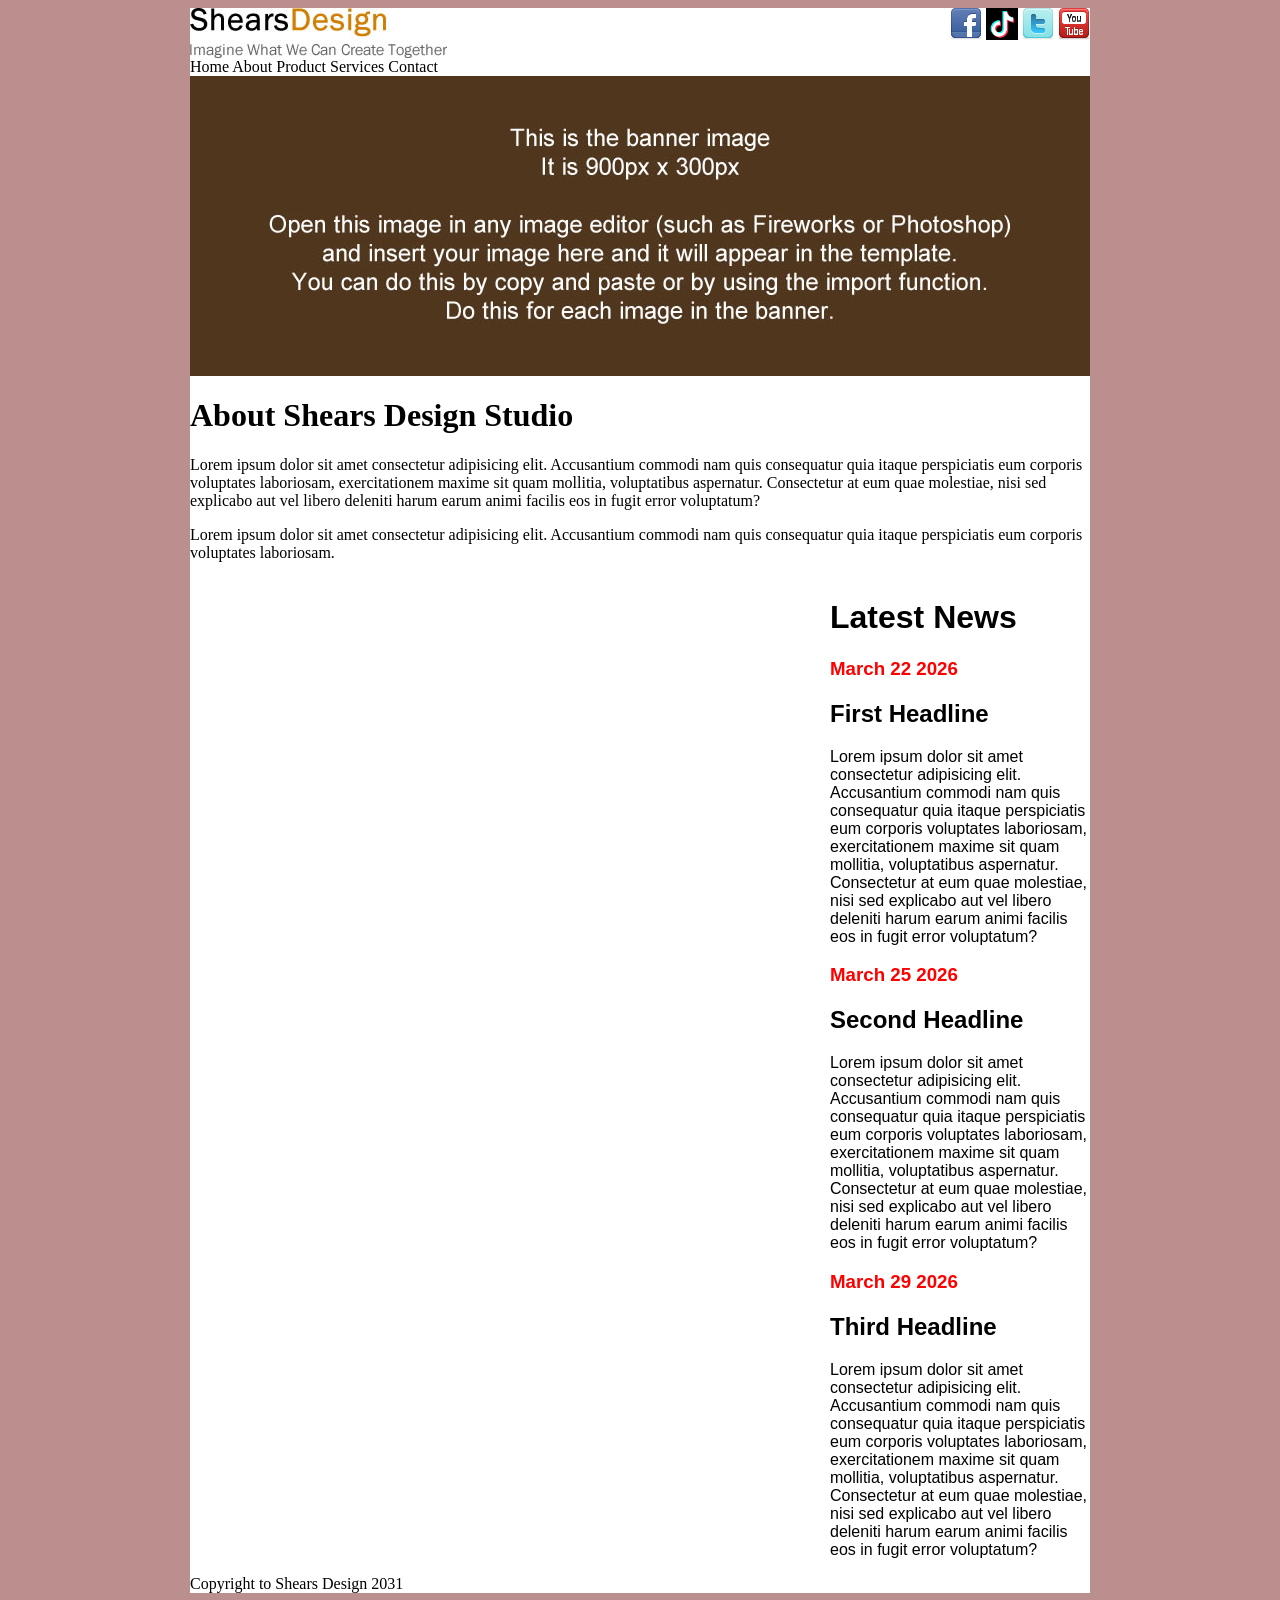
<file: about.html>
<doctype html>
<html>
<head>
 <link href="css\Style.css" type="text/css" rel="stylesheet">
</head>

<body>
   <div id="Kotak">
<div id="Logo">
   <img src="img\shears-logo.jpg" alt="Logo">
</div>

<div id="Icon">
<a href="https://www.facebook.com">  
<img src="img\icons\facebook_32.png" alt="FB"></a>
<a href="https:www.tiktok.com">
    <img src="img\icons\tiktok_32.png" alt="TK" width="32"></a>
<a href="https://www.twitter.com">
<img src="img\icons\twitter_32.png" alt="X"></a>
<a href="https://www.Youtube.com">
<img src="img\icons\youtube_32.png" alt="YT"></a>
</div>

<div id="Navigacion">
<a href="home.html"> Home</a>
<a href="about.html"> About</a>
<a href="product.html"> Product</a>
<a href="services.html"> Services</a>
<a href="contact.html"> Contact</a>
</div>

<div id="Banner">
<img src="img\banner\b3.jpg" alt="Bana"></a>
</div>

<div id="LeftContent"> 
<h1> About Shears Design Studio</h1>

<p> Lorem ipsum dolor sit amet consectetur adipisicing elit. Accusantium commodi nam quis consequatur quia itaque perspiciatis eum corporis voluptates laboriosam, exercitationem maxime sit quam mollitia, voluptatibus aspernatur. Consectetur at eum quae molestiae, nisi sed explicabo aut vel libero deleniti harum earum animi facilis eos in fugit error voluptatum?</p>


<p> Lorem ipsum dolor sit amet consectetur adipisicing elit. Accusantium commodi nam quis consequatur quia itaque perspiciatis eum corporis voluptates laboriosam. </p>
</div>

<div id="Rightcontent">
<h1>Latest News</h1>
<h3>March 22 2026</h3>
<h2>First Headline</h2>
<p> Lorem ipsum dolor sit amet consectetur adipisicing elit. Accusantium commodi nam quis consequatur quia itaque perspiciatis eum corporis voluptates laboriosam, exercitationem maxime sit quam mollitia, voluptatibus aspernatur. Consectetur at eum quae molestiae, nisi sed explicabo aut vel libero deleniti harum earum animi facilis eos in fugit error voluptatum?</p>

<h3> March 25 2026</h3>
<h2> Second Headline</h2>
<p> Lorem ipsum dolor sit amet consectetur adipisicing elit. Accusantium commodi nam quis consequatur quia itaque perspiciatis eum corporis voluptates laboriosam, exercitationem maxime sit quam mollitia, voluptatibus aspernatur. Consectetur at eum quae molestiae, nisi sed explicabo aut vel libero deleniti harum earum animi facilis eos in fugit error voluptatum?</p>

<h3> March 29 2026</h3>
<h2> Third Headline</h2>
<p> Lorem ipsum dolor sit amet consectetur adipisicing elit. Accusantium commodi nam quis consequatur quia itaque perspiciatis eum corporis voluptates laboriosam, exercitationem maxime sit quam mollitia, voluptatibus aspernatur. Consectetur at eum quae molestiae, nisi sed explicabo aut vel libero deleniti harum earum animi facilis eos in fugit error voluptatum?</p>
</div>

<div id="Footer">
<p> Copyright to Shears Design 2031</p>
</div>

</div>
</body>
</html>
</file>
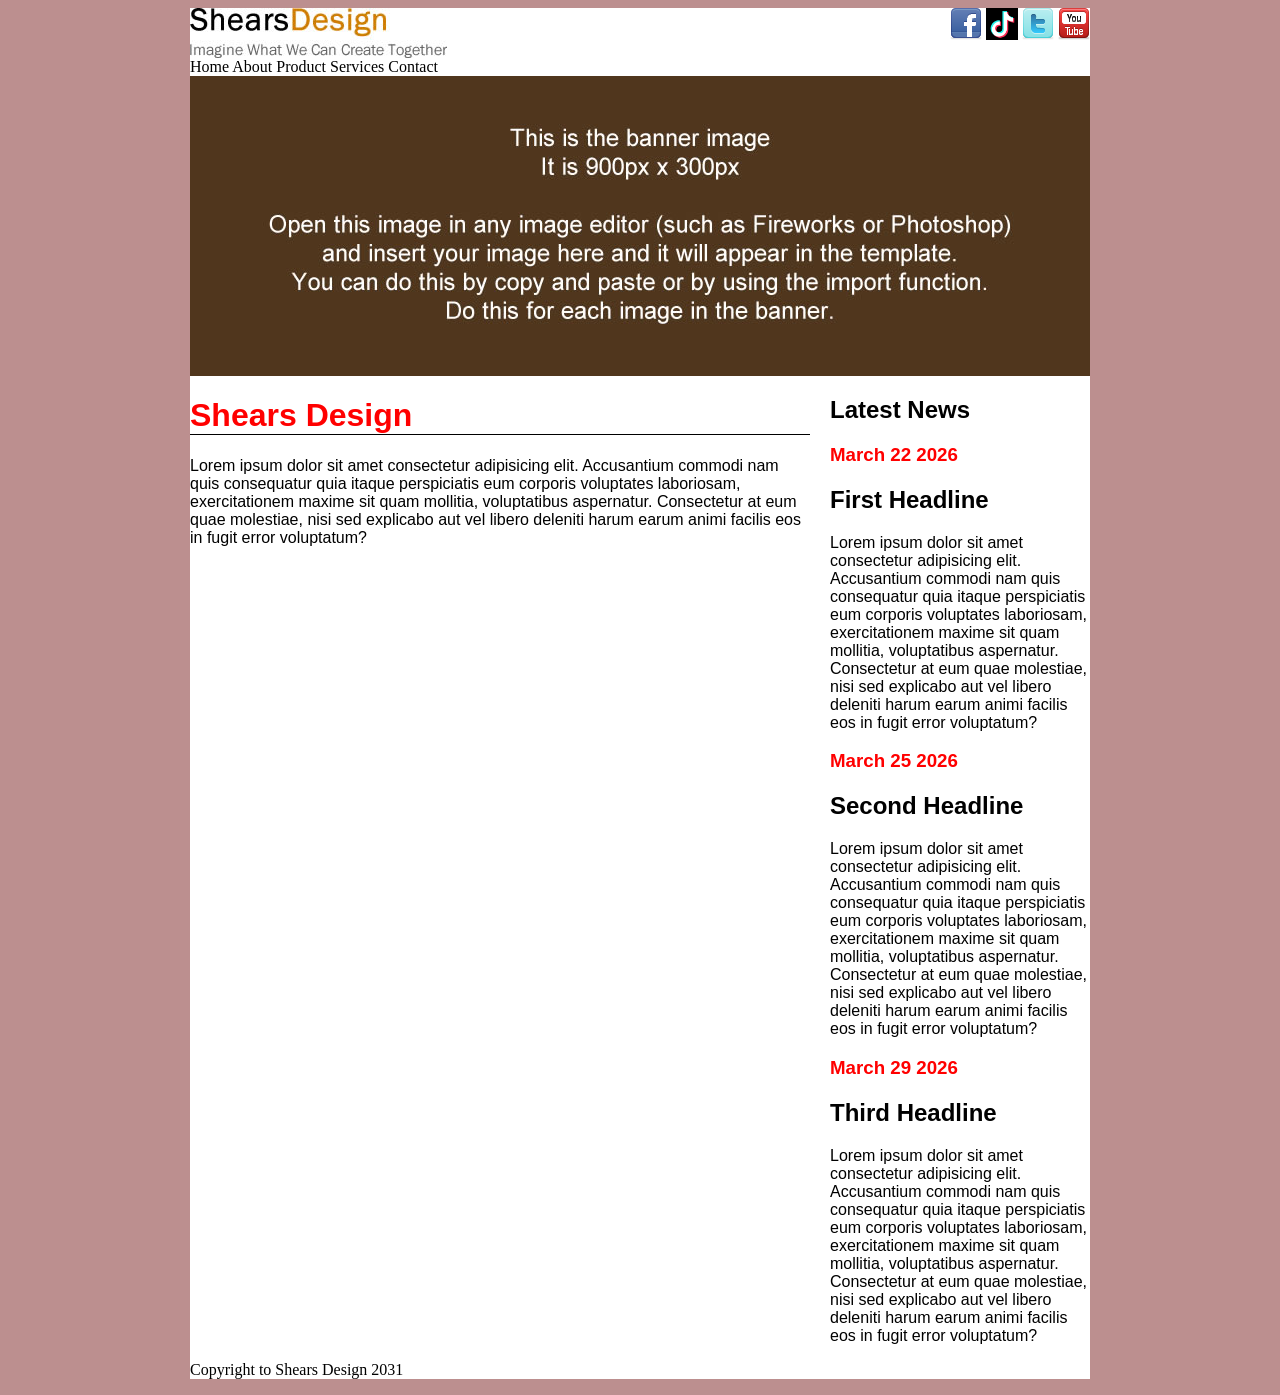
<file: contact.html>
<doctype html>
<html>
<head>

<link href="css\Style.css" type="text/css" rel="stylesheet">
</head>

<body>
 <div id="Kotak">
<div id="Logo">
<img src="img\shears-logo.jpg" alt="Logo">
</div>

<div id="Icon">
<a href="https://www.facebook.com">  
<img src="img\icons\facebook_32.png" alt="FB"></a>
<a href="https:www.tiktok.com">
    <img src="img\icons\tiktok_32.png" alt="TK" width="32"></a>
<a href="https://www.twitter.com">
<img src="img\icons\twitter_32.png" alt="X"></a>
<a href="https://www.Youtube.com">
<img src="img\icons\youtube_32.png" alt="YT"></a>
</div>

<div id="Navigacion">
<a href="home.html"> Home</a>
<a href="about.html"> About</a>
<a href="product.html"> Product</a>
<a href="services.html"> Services</a>
<a href="contact.html"> Contact</a>
</div>

<div id="Banner">
<img src="img\banner\b3.jpg" alt="Bana"></a>
</div>

<div id="Header"> 
<h1> Shears Design</h1>
<p> Lorem ipsum dolor sit amet consectetur adipisicing elit. Accusantium commodi nam quis consequatur quia itaque perspiciatis eum corporis voluptates laboriosam, exercitationem maxime sit quam mollitia, voluptatibus aspernatur. Consectetur at eum quae molestiae, nisi sed explicabo aut vel libero deleniti harum earum animi facilis eos in fugit error voluptatum?</p>
</div>

<div id="Rightcontent">
<h2>Latest News</h2>
<h3>March 22 2026</h3>
<h2>First Headline</h2>
<p> Lorem ipsum dolor sit amet consectetur adipisicing elit. Accusantium commodi nam quis consequatur quia itaque perspiciatis eum corporis voluptates laboriosam, exercitationem maxime sit quam mollitia, voluptatibus aspernatur. Consectetur at eum quae molestiae, nisi sed explicabo aut vel libero deleniti harum earum animi facilis eos in fugit error voluptatum?</p>

<h3> March 25 2026</h3>
<h2> Second Headline</h2>
<p> Lorem ipsum dolor sit amet consectetur adipisicing elit. Accusantium commodi nam quis consequatur quia itaque perspiciatis eum corporis voluptates laboriosam, exercitationem maxime sit quam mollitia, voluptatibus aspernatur. Consectetur at eum quae molestiae, nisi sed explicabo aut vel libero deleniti harum earum animi facilis eos in fugit error voluptatum?</p>

<h3> March 29 2026</h3>
<h2> Third Headline</h2>
<p> Lorem ipsum dolor sit amet consectetur adipisicing elit. Accusantium commodi nam quis consequatur quia itaque perspiciatis eum corporis voluptates laboriosam, exercitationem maxime sit quam mollitia, voluptatibus aspernatur. Consectetur at eum quae molestiae, nisi sed explicabo aut vel libero deleniti harum earum animi facilis eos in fugit error voluptatum?</p>
</div>

<div id="Footer">
<p> Copyright to Shears Design 2031</p>
</div>

</div>
</body>
</html>
</file>
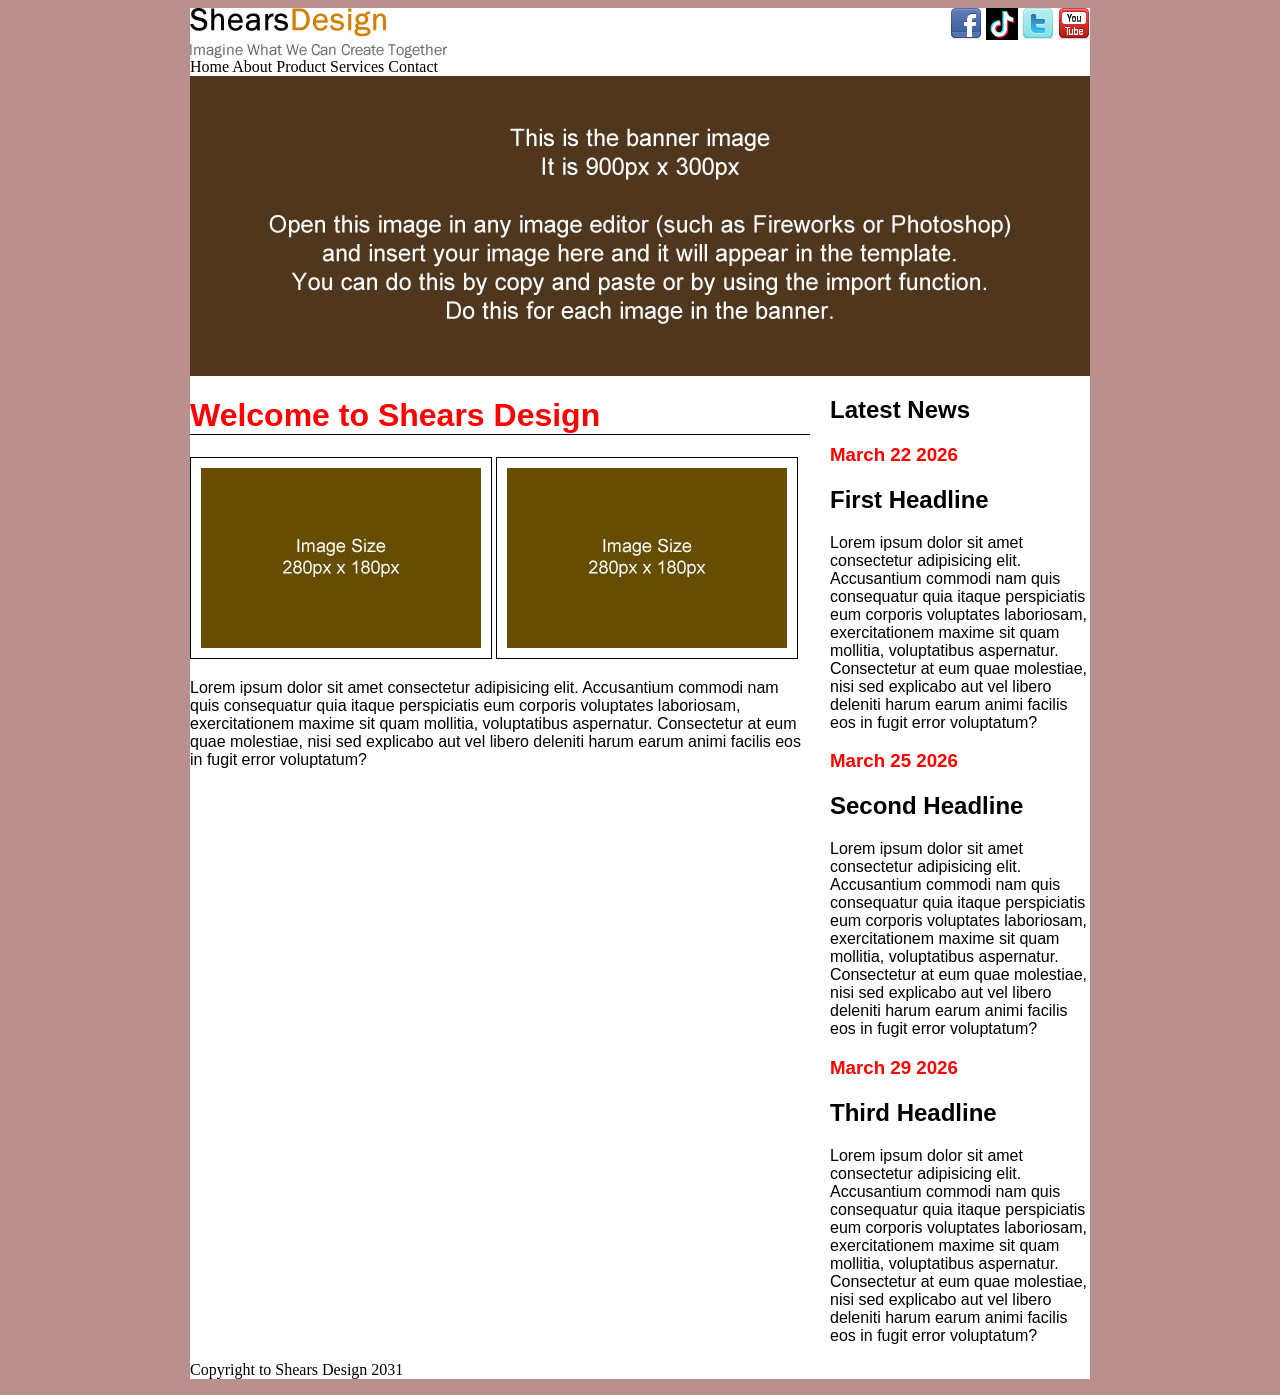
<file: home.html>
<doctype html>
<html>
<head>
<link href="css\Style.css" type="text/css" rel="stylesheet">
</head>

<body>
 <div id="Kotak">
<div id="Logo">
<img src="img\shears-logo.jpg" alt="Logo">
</div>

<div id="Icon">
<a href="https://www.facebook.com">  
<img src="img\icons\facebook_32.png" alt="FB"></a>
<a href="https:www.tiktok.com">
    <img src="img\icons\tiktok_32.png" alt="TK" width="32"></a>
<a href="https://www.twitter.com">
<img src="img\icons\twitter_32.png" alt="X"></a>
<a href="https://www.Youtube.com">
<img src="img\icons\youtube_32.png" alt="YT"></a>
</div>

<div id="Navigacion">
<a href="home.html"> Home</a>
<a href="about.html"> About</a>
<a href="product.html"> Product</a>
<a href="services.html"> Services</a>
<a href="contact.html"> Contact</a>
</div>

<div id="Banner">
<img src="img\banner\b3.jpg" alt="Bana"></a>
</div>

<div id="Header"> 
<h1> Welcome to Shears Design</h1>
<img src="img\small5-bw.jpg" alt="BW1">
<img src="img\small6-bw.jpg" alt="BW2">
<p> Lorem ipsum dolor sit amet consectetur adipisicing elit. Accusantium commodi nam quis consequatur quia itaque perspiciatis eum corporis voluptates laboriosam, exercitationem maxime sit quam mollitia, voluptatibus aspernatur. Consectetur at eum quae molestiae, nisi sed explicabo aut vel libero deleniti harum earum animi facilis eos in fugit error voluptatum?</p>
</div>

<div id="Rightcontent">
<h2>Latest News</h2>
<h3>March 22 2026</h3>
<h2>First Headline</h2>
<p> Lorem ipsum dolor sit amet consectetur adipisicing elit. Accusantium commodi nam quis consequatur quia itaque perspiciatis eum corporis voluptates laboriosam, exercitationem maxime sit quam mollitia, voluptatibus aspernatur. Consectetur at eum quae molestiae, nisi sed explicabo aut vel libero deleniti harum earum animi facilis eos in fugit error voluptatum?</p>

<h3> March 25 2026</h3>
<h2> Second Headline</h2>
<p> Lorem ipsum dolor sit amet consectetur adipisicing elit. Accusantium commodi nam quis consequatur quia itaque perspiciatis eum corporis voluptates laboriosam, exercitationem maxime sit quam mollitia, voluptatibus aspernatur. Consectetur at eum quae molestiae, nisi sed explicabo aut vel libero deleniti harum earum animi facilis eos in fugit error voluptatum?</p>

<h3> March 29 2026</h3>
<h2> Third Headline</h2>
<p> Lorem ipsum dolor sit amet consectetur adipisicing elit. Accusantium commodi nam quis consequatur quia itaque perspiciatis eum corporis voluptates laboriosam, exercitationem maxime sit quam mollitia, voluptatibus aspernatur. Consectetur at eum quae molestiae, nisi sed explicabo aut vel libero deleniti harum earum animi facilis eos in fugit error voluptatum?</p>
</div>

<div id="Footer">
<p> Copyright to Shears Design 2031</p>
</div>

</div>
</body>
</html>
</file>
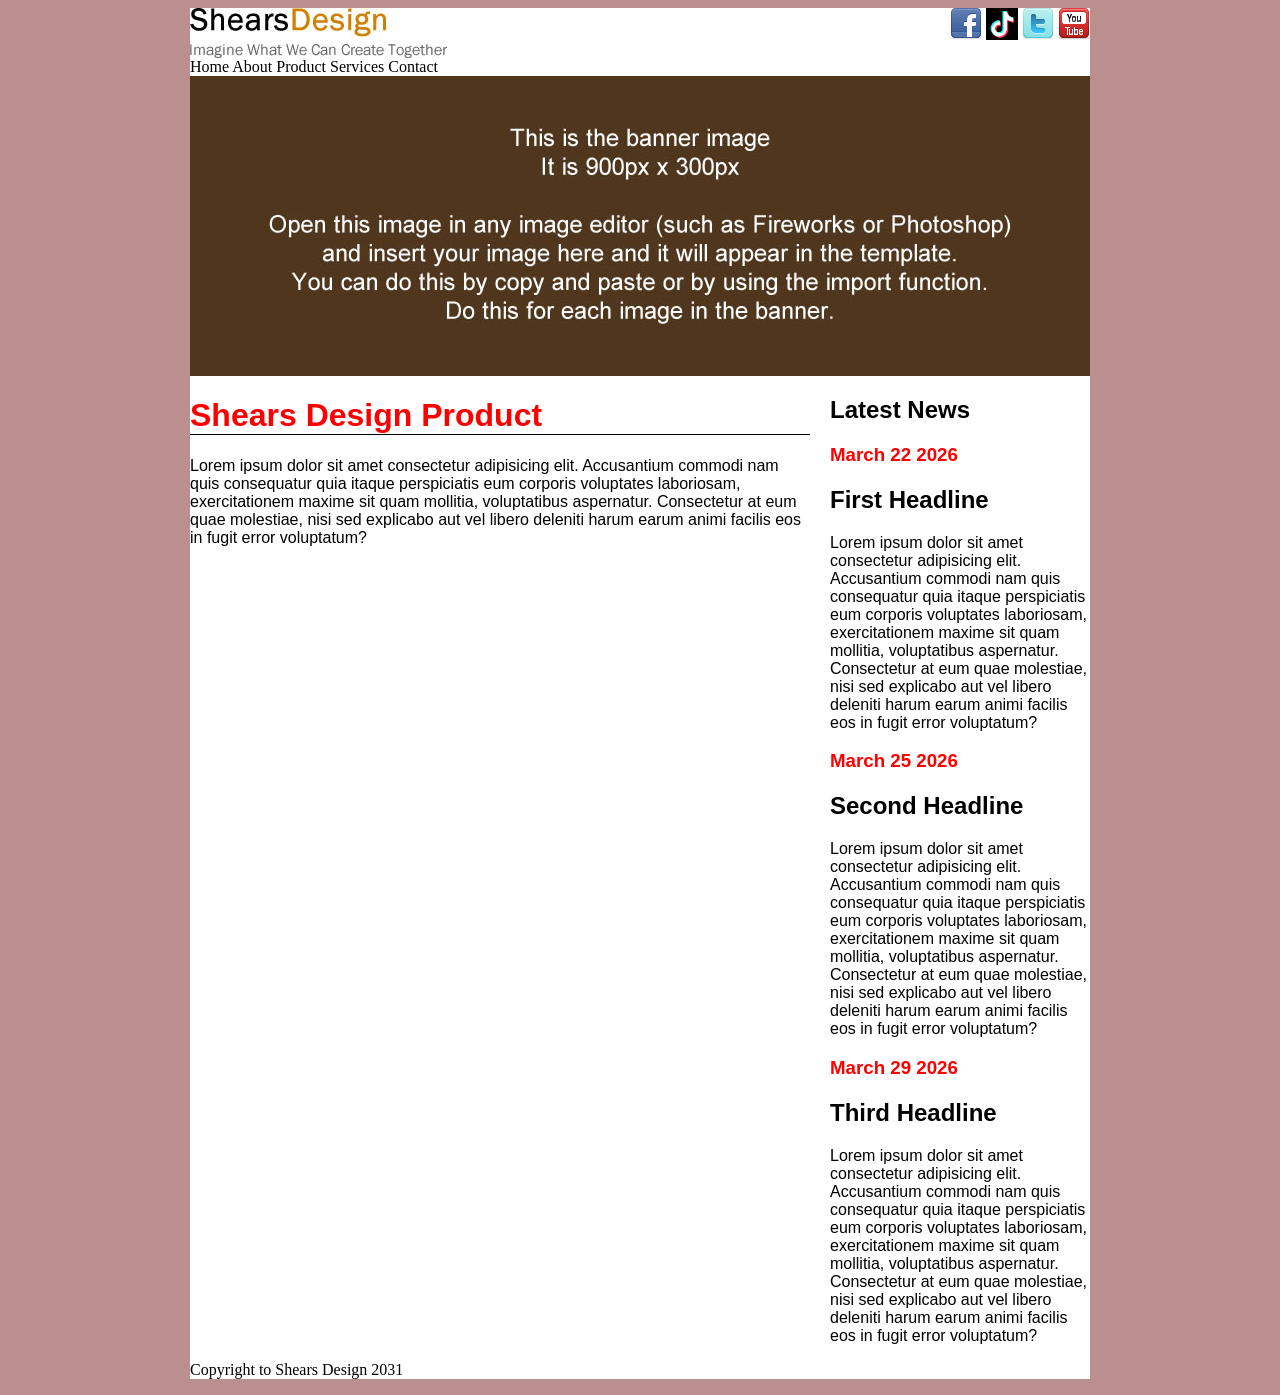
<file: product.html>
<doctype html>
<html>
<head>
<link href="css\Style.css" type="text/css" rel="stylesheet">
</head>

<body>
 <div id="Kotak">
<div id="Logo">
<img src="img\shears-logo.jpg" alt="Logo">
</div>

<div id="Icon">
<a href="https://www.facebook.com">  
<img src="img\icons\facebook_32.png" alt="FB"></a>
<a href="https:www.tiktok.com">
    <img src="img\icons\tiktok_32.png" alt="TK" width="32"></a>
<a href="https://www.twitter.com">
<img src="img\icons\twitter_32.png" alt="X"></a>
<a href="https://www.Youtube.com">
<img src="img\icons\youtube_32.png" alt="YT"></a>
</div>

<div id="Navigacion">
<a href="home.html"> Home</a>
<a href="about.html"> About</a>
<a href="product.html"> Product</a>
<a href="services.html"> Services</a>
<a href="contact.html"> Contact</a>
</div>

<div id="Banner">
<img src="img\banner\b3.jpg" alt="Bana"></a>
</div>

<div id="Header"> 
<h1> Shears Design Product</h1>
<p> Lorem ipsum dolor sit amet consectetur adipisicing elit. Accusantium commodi nam quis consequatur quia itaque perspiciatis eum corporis voluptates laboriosam, exercitationem maxime sit quam mollitia, voluptatibus aspernatur. Consectetur at eum quae molestiae, nisi sed explicabo aut vel libero deleniti harum earum animi facilis eos in fugit error voluptatum?</p>
</div>

<div id="Rightcontent">
<h2>Latest News</h2>
<h3>March 22 2026</h3>
<h2>First Headline</h2>
<p> Lorem ipsum dolor sit amet consectetur adipisicing elit. Accusantium commodi nam quis consequatur quia itaque perspiciatis eum corporis voluptates laboriosam, exercitationem maxime sit quam mollitia, voluptatibus aspernatur. Consectetur at eum quae molestiae, nisi sed explicabo aut vel libero deleniti harum earum animi facilis eos in fugit error voluptatum?</p>

<h3> March 25 2026</h3>
<h2> Second Headline</h2>
<p> Lorem ipsum dolor sit amet consectetur adipisicing elit. Accusantium commodi nam quis consequatur quia itaque perspiciatis eum corporis voluptates laboriosam, exercitationem maxime sit quam mollitia, voluptatibus aspernatur. Consectetur at eum quae molestiae, nisi sed explicabo aut vel libero deleniti harum earum animi facilis eos in fugit error voluptatum?</p>

<h3> March 29 2026</h3>
<h2> Third Headline</h2>
<p> Lorem ipsum dolor sit amet consectetur adipisicing elit. Accusantium commodi nam quis consequatur quia itaque perspiciatis eum corporis voluptates laboriosam, exercitationem maxime sit quam mollitia, voluptatibus aspernatur. Consectetur at eum quae molestiae, nisi sed explicabo aut vel libero deleniti harum earum animi facilis eos in fugit error voluptatum?</p>
</div>

<div id="Footer">
<p> Copyright to Shears Design 2031</p>
</div>

</div>
</body>
</html>
</file>
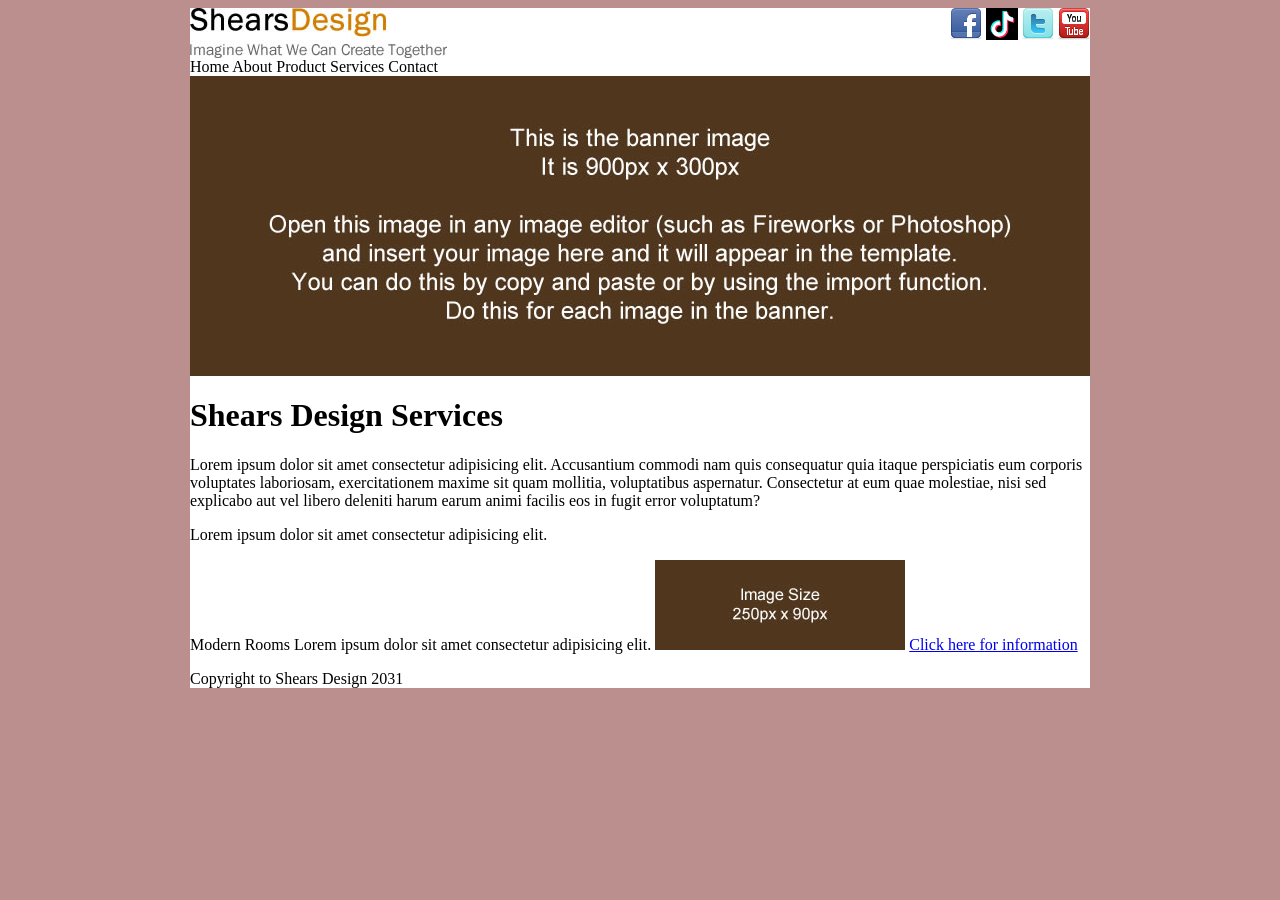
<file: services.html>
<doctype html>
<html>
<head>
<link href="css\Style.css" type="text/css" rel="stylesheet">
</head>

<body>
 <div id="Kotak">
<div id="Logo">
<img src="img\shears-logo.jpg" alt="Logo">
</div>

<div id="Icon">
<a href="https://www.facebook.com">  
<img src="img\icons\facebook_32.png" alt="FB"></a>
<a href="https:www.tiktok.com">
    <img src="img\icons\tiktok_32.png" alt="TK" width="32"></a>
<a href="https://www.twitter.com">
<img src="img\icons\twitter_32.png" alt="X"></a>
<a href="https://www.Youtube.com">
<img src="img\icons\youtube_32.png" alt="YT"></a>
</div>

<div id="Navigacion">
<a href="home.html"> Home</a>
<a href="about.html"> About</a>
<a href="product.html"> Product</a>
<a href="services.html"> Services</a>
<a href="contact.html"> Contact</a>
</div>

<div id="Banner">
<img src="img\banner\b3.jpg" alt="Bana"></a>
</div>

<div id="LeftContentapaapaje"> 
<h1> Shears Design Services</h1>

<p> Lorem ipsum dolor sit amet consectetur adipisicing elit. Accusantium commodi nam quis consequatur quia itaque perspiciatis eum corporis voluptates laboriosam, exercitationem maxime sit quam mollitia, voluptatibus aspernatur. Consectetur at eum quae molestiae, nisi sed explicabo aut vel libero deleniti harum earum animi facilis eos in fugit error voluptatum?</p>


<p> Lorem ipsum dolor sit amet consectetur adipisicing elit.
</div>

<div id="Rightcontent">

</div>

<div id="Kotak1">
</h2>Modern Rooms</h2>
</h4> Lorem ipsum dolor sit amet consectetur adipisicing elit.</h4>
<img src="img\narrow3.jpg">
<a href="https://www.Youtube.com"> Click here for information </a>
</a>
</div>

<div id="Footer">
<p> Copyright to Shears Design 2031</p>
</div>

</div>
</body>
</html>
</file>
